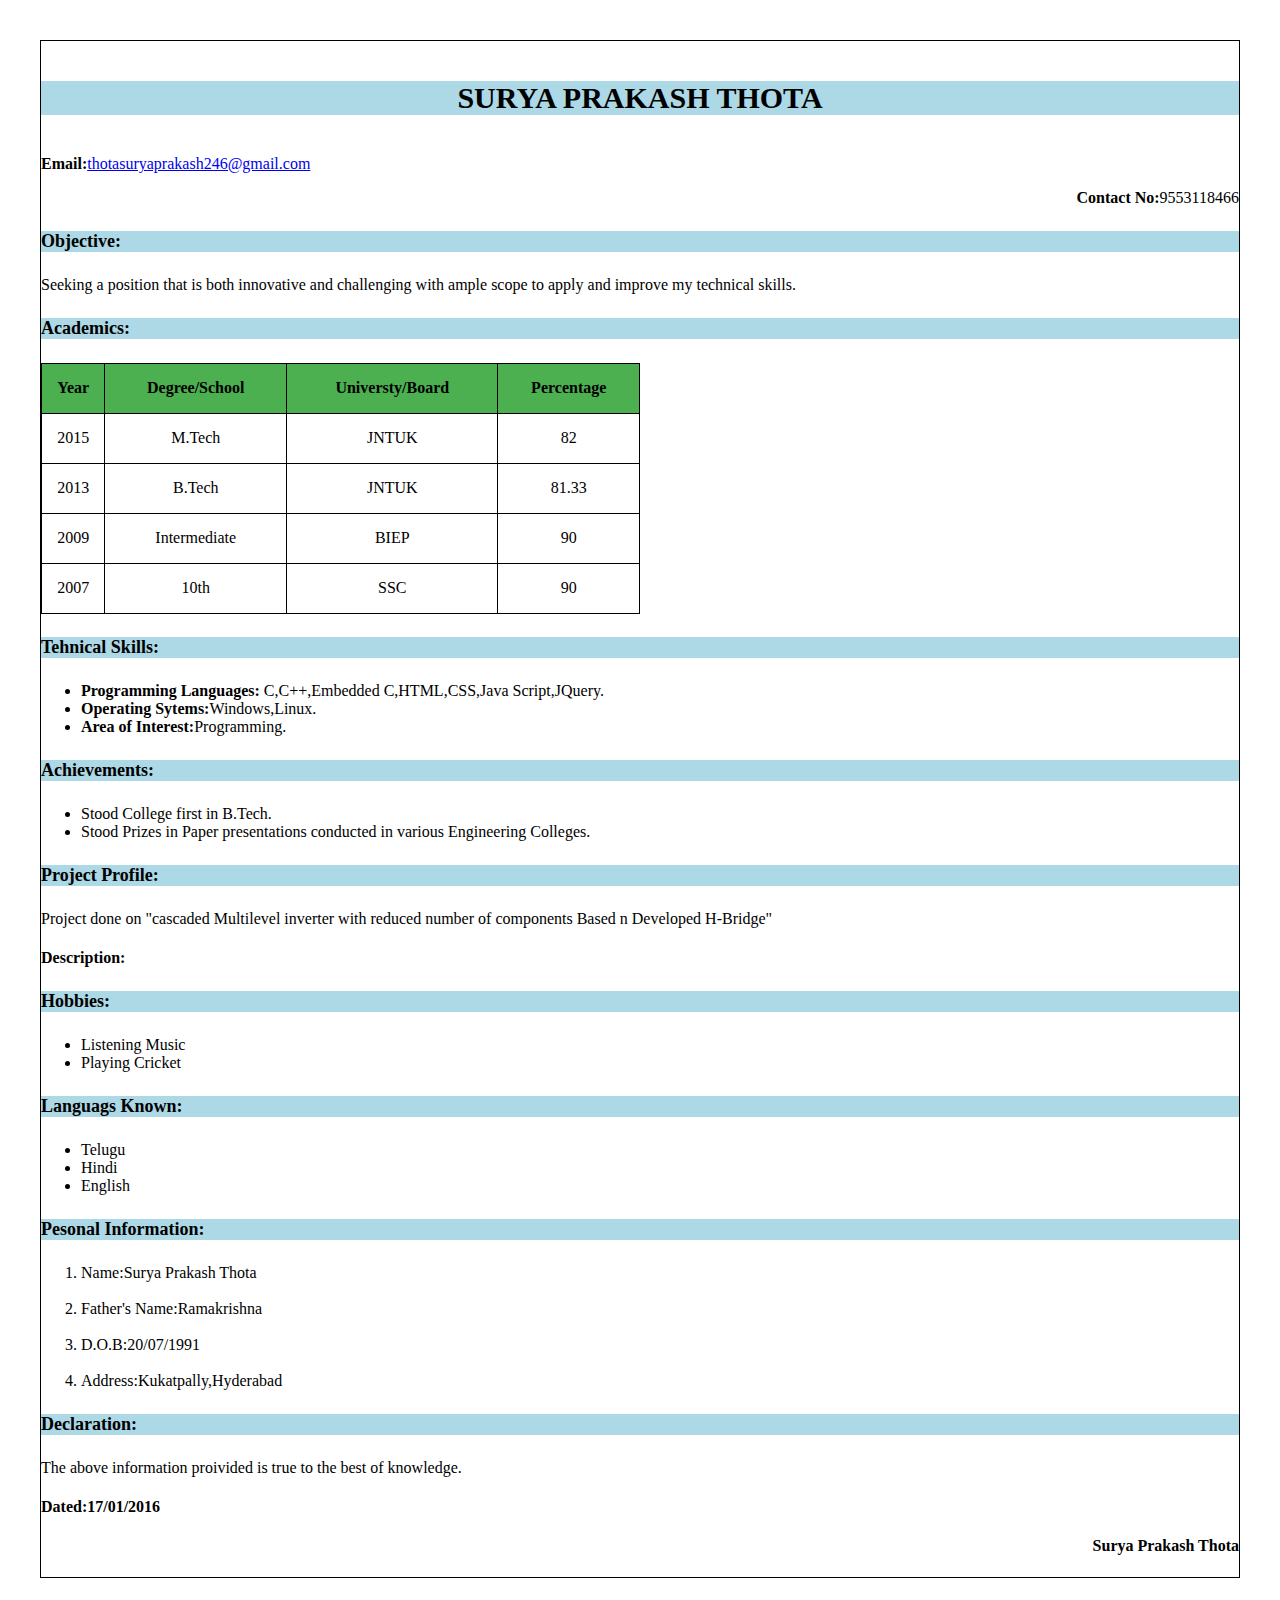
<file: Basic.html>
<!DOCTYPE html>
<html lang="en">
<head>
       <meta http-equiv="Content-Type" content="text/html; charset=utf-8"/>
       <meta name="description" content="This is my resume it describes my academic profile and my Technical skills and my hobbies and my personal information ">
       <title>Surya Resume</title>
       <link type="text/css" rel="StyleSheet" href="Resume1.css">
      <script src="Resume1.js"></script>
</head>


         <body>
                <h4 class="head">SURYA PRAKASH THOTA</h4>
                <p id="lef"><b>Email:</b><a href="http://www.gmail.com">thotasuryaprakash246@gmail.com</a></p>
                <p id="rig"><b>Contact No:</b>9553118466</p>
                <div>
                <h4 class="block">Objective:</h4>
                <p>Seeking a position that is both innovative and challenging with ample scope to apply and improve my technical skills.</p>
                </div>
                 <div>
                   <h4 class="block">Academics:</h4>
                   <table class="tab">
                   <tr id="row">
                   <th>Year</th>
                   <th>Degree/School</th>
                   <th>Universty/Board</th>
                   <th>Percentage</th>
		  </tr>
		   <tr id="row">
                   <td>2015</td>
                   <td>M.Tech</td>
                   <td>JNTUK</td>
                   <td>82</td>
                   </tr>
                   </tr>
                   <tr id="row">
                   <td>2013</td>
                   <td>B.Tech</td>
                   <td>JNTUK</td>
                   <td>81.33</td>
                   </tr>
                   <tr id="row">
                   <td>2009</td>
                   <td>Intermediate</td>
                   <td>BIEP</td>
                   <td>90</td>
                   </tr>
                   <tr id="row">
                   <td>2007</td>
                   <td>10th</td>
                   <td>SSC</td>
                   <td>90</td>
                   </tr>
                   </table>  
                </div>
       <div>
           <h4 class="block">Tehnical Skills:</h4>
           <ul>
              <li><b> Programming Languages:</b> C,C++,Embedded C,HTML,CSS,Java Script,JQuery.</li>
              <li><b> Operating Sytems:</b>Windows,Linux.</li>
              <li><b> Area of Interest:</b>Programming.</li>
           </ul>
       </div>
       <div>
           <h4 class="block">Achievements:</h4>
           <ul>
              <li>Stood College first in B.Tech.</li>
              <li>Stood Prizes in Paper presentations conducted in various Engineering Colleges.</li>
           </ul>
       </div>
       <div>
       <h4 class="block">Project Profile:</h4>
       <p>Project done on "cascaded Multilevel inverter with reduced number of components Based n Developed H-Bridge"</p>
       <h4 onmouseover="count()" onmouseout="count1()">Description:</h4>
       <p id="des"></p>
       </div>
       <div>
       <h4 class="block">Hobbies:</h4>
       <uL>
       <li>Listening Music</li>
       <li>Playing Cricket</li>
       </ul>
       </div>
               <div>
               <h4 class="block">Languags Known:</h4>
               <ul>
               <li>Telugu</li>
               <li>Hindi</li>
               <li>English</li>
               </ul>
               </div>
               <div>
               <h4 class="block">Pesonal Information:</h4>
               <ol>
               <li>Name:Surya Prakash Thota</li><br>
               <li>Father's Name:Ramakrishna</li><br>
               <li>D.O.B:20/07/1991</li><br>
               <li>Address:Kukatpally,Hyderabad</li>
               </ol>
               </div>
                     <div>
                     <h4 class="block">Declaration:</h4>
                     <p>The above information proivided is true to the best of knowledge.</p>
                     </div>
      <h4 id="lef">Dated:17/01/2016</h4>
      <h4 id="rig">Surya Prakash Thota</h4>
  </body>
</html>
</file>
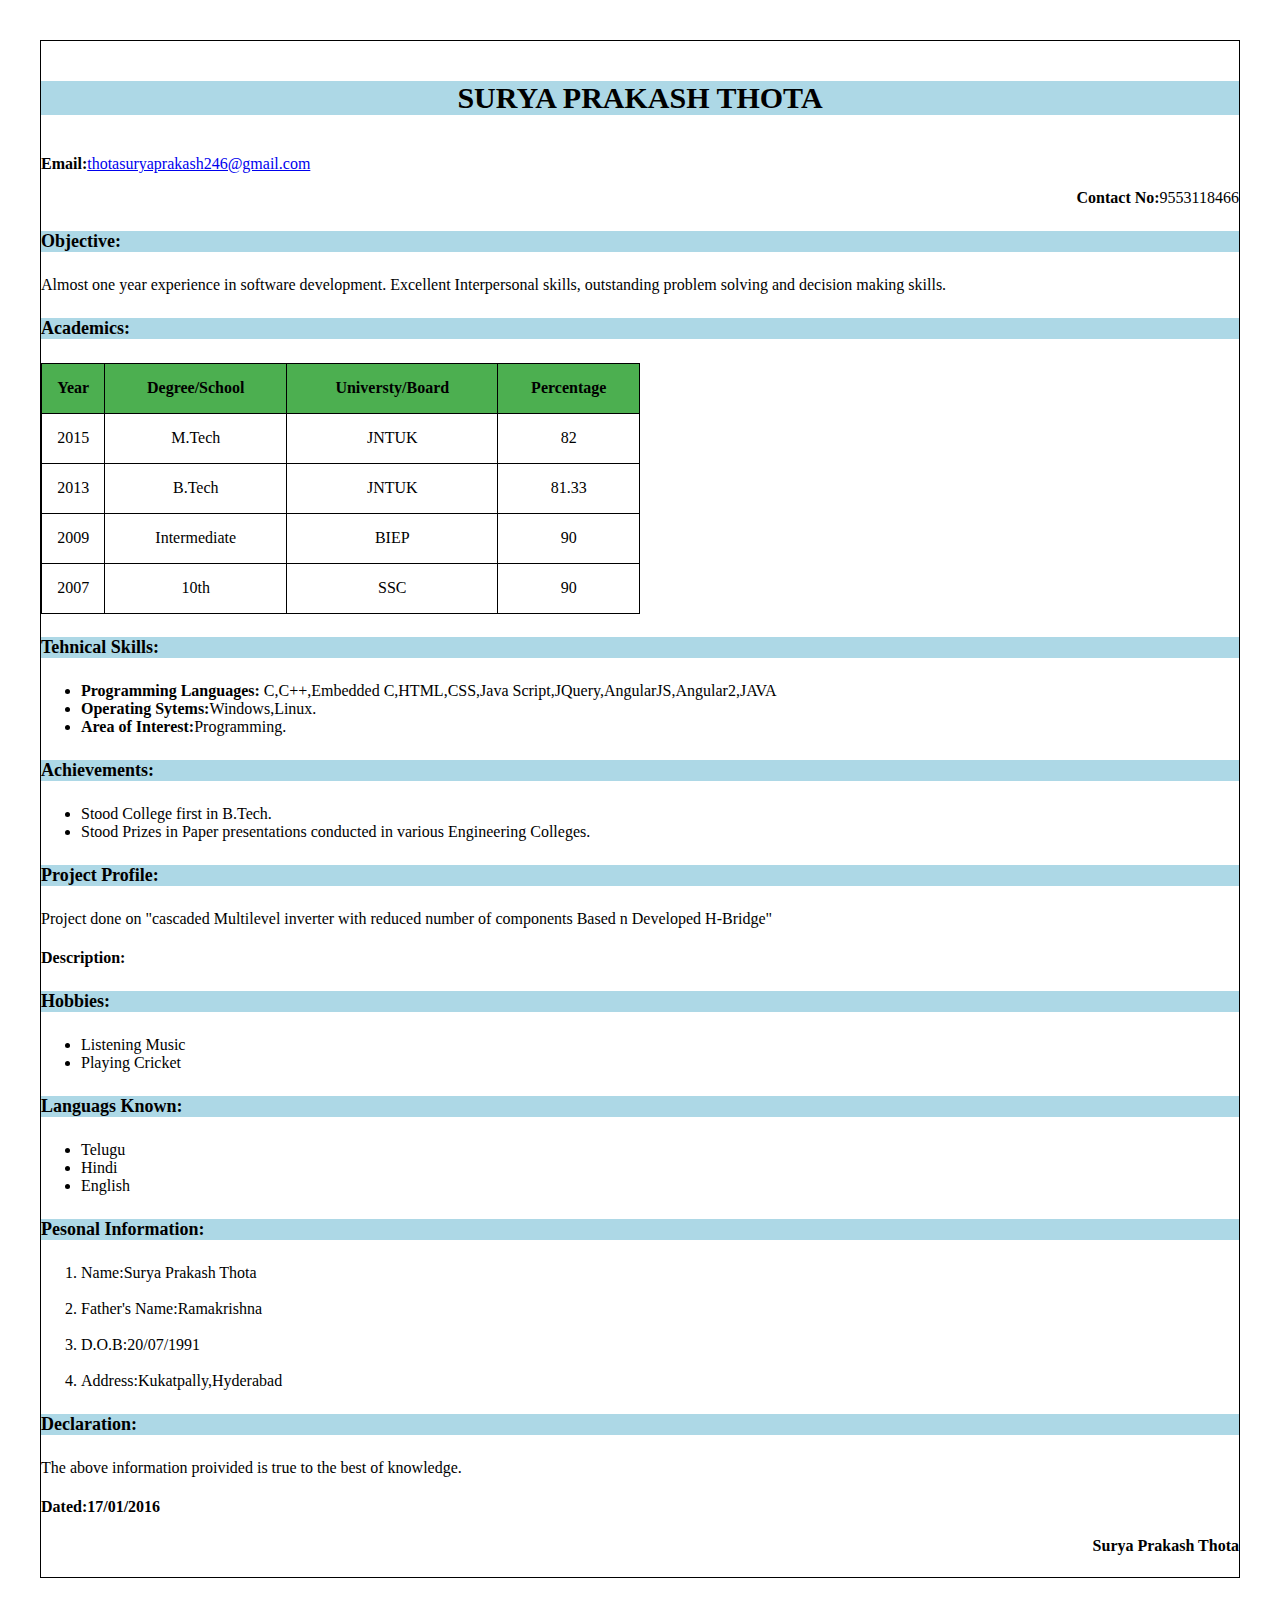
<file: Resume1.html>
<!DOCTYPE html>
<html lang="en">
<head>
       <meta http-equiv="Content-Type" content="text/html; charset=utf-8"/>
       <meta name="description" content="This is my resume it describes my academic profile and my Technical skills and my hobbies and my personal information ">
       <title>Surya Resume</title>
       <link type="text/css" rel="StyleSheet" href="Resume1.css">
      <script src="Resume1.js"></script>
</head>


         <body>
                <h4 class="head">SURYA PRAKASH THOTA</h4>
                <p id="lef"><b>Email:</b><a href="http://www.gmail.com">thotasuryaprakash246@gmail.com</a></p>
                <p id="rig"><b>Contact No:</b>9553118466</p>
                <div>
                <h4 class="block">Objective:</h4>
                <p>Almost one year  experience in software development. Excellent Interpersonal skills, outstanding problem solving and decision making skills.</p>
                </div>
                 <div>
                   <h4 class="block">Academics:</h4>
                   <table class="tab">
                   <tr id="row">
                   <th>Year</th>
                   <th>Degree/School</th>
                   <th>Universty/Board</th>
                   <th>Percentage</th>
                   </tr>
		   <tr id="row">
                   <td>2015</td>
                   <td>M.Tech</td>
                   <td>JNTUK</td>
                   <td>82</td>
                   </tr>

                   <tr id="row">
                   <td>2013</td>
                   <td>B.Tech</td>
                   <td>JNTUK</td>
                   <td>81.33</td>
                   </tr>
                   <tr id="row">
                   <td>2009</td>
                   <td>Intermediate</td>
                   <td>BIEP</td>
                   <td>90</td>
                   </tr>
                   <tr id="row">
                   <td>2007</td>
                   <td>10th</td>
                   <td>SSC</td>
                   <td>90</td>
                   </tr>
                   </table>  
                </div>
       <div>
           <h4 class="block">Tehnical Skills:</h4>
           <ul>
              <li><b> Programming Languages:</b> C,C++,Embedded C,HTML,CSS,Java Script,JQuery,AngularJS,Angular2,JAVA</li>
              <li><b> Operating Sytems:</b>Windows,Linux.</li>
              <li><b> Area of Interest:</b>Programming.</li>
           </ul>
       </div>
       <div>
           <h4 class="block">Achievements:</h4>
           <ul>
              <li>Stood College first in B.Tech.</li>
              <li>Stood Prizes in Paper presentations conducted in various Engineering Colleges.</li>
           </ul>
       </div>
       <div>
       <h4 class="block">Project Profile:</h4>
       <p>Project done on "cascaded Multilevel inverter with reduced number of components Based n Developed H-Bridge"</p>
       <h4 onmouseover="count()" onmouseout="count1()">Description:</h4>
       <p id="des"></p>
       </div>
       <div>
       <h4 class="block">Hobbies:</h4>
       <uL>
       <li>Listening Music</li>
       <li>Playing Cricket</li>
       </ul>
       </div>
               <div>
               <h4 class="block">Languags Known:</h4>
               <ul>
               <li>Telugu</li>
               <li>Hindi</li>
               <li>English</li>
               </ul>
               </div>
               <div>
               <h4 class="block">Pesonal Information:</h4>
               <ol>
               <li>Name:Surya Prakash Thota</li><br>
               <li>Father's Name:Ramakrishna</li><br>
               <li>D.O.B:20/07/1991</li><br>
               <li>Address:Kukatpally,Hyderabad</li>
               </ol>
               </div>
                     <div>
                     <h4 class="block">Declaration:</h4>
                     <p>The above information proivided is true to the best of knowledge.</p>
                     </div>
      <h4 id="lef">Dated:17/01/2016</h4>
      <h4 id="rig">Surya Prakash Thota</h4>
  </body>
</html>
</file>
<file: Resume1.css>
body{
     border:1px solid black;
     margin:40px;
     background:white;
       
}


.head{
        background:lightblue;
        text-align:center;
        font-size:30px;
}
.block{
     background:lightblue;
     font-size:large;
     
}

.tab {
  border:1px solid black;
  width:50%;
  border-collapse:collapse; 
  height:50px;
  
}
#row{
  border:1px solid black;
  width:50%;
  border-collapse:collapse; 
  height:50px;;
  text-align:center;


}
td{
   border:1px solid black;
   border-collapse:collapse;
}
th{
   border:1px solid black;
   border-collapse:collapse;
   background-color:#4caf50;
}
#row:hover{
   background-color:orange;
}

    
#lef{
   text-align:left;
}
#rig{
text-align:right;
}
</file>
